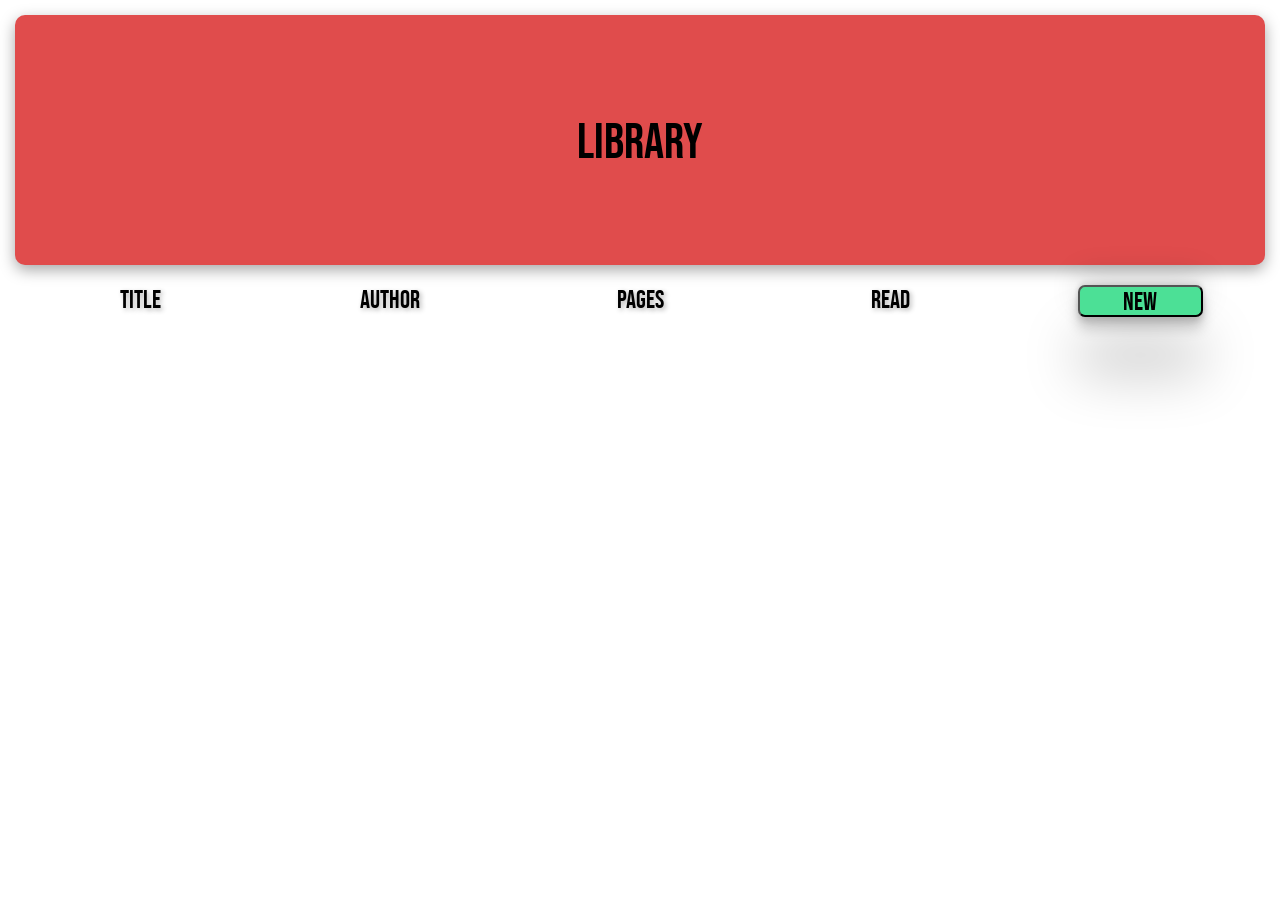
<file: index.html>
<!DOCTYPE html>
<html lang="en">
<head>
    <meta charset="UTF-8">
    <meta name="viewport" content="width=device-width, initial-scale=1.0">
    <title>Document</title>
    <link rel="stylesheet" href="styles.css">
    <script src="script.js" defer></script>
</head>
<body>
    <div class="header">
        <span>Library</span>
    </div>
    <div class="main">
        <div class="title">Title</div>
        <div class="author">Author</div>
        <div class="pages">Pages</div>
        <div class="read">Read</div>
        <button id="addBook">New</button>
    </div>
    <dialog id="dialogForm">
         <span>Create a new book</span>
        <form method="dialog">
            <label for="title">Title</label>
            <input type="text" id="title" name="title" required>
            <label for="author">Author</label>
            <input type="text" id="author" name="author" required>
            <label for="pages">Pages</label>
            <input type="number" name="author" id="pages" min="1" max="10000" step="1">
            <label class="read-container">
            <input type="checkbox" id="checkbox">Read</label>
            <div class="btns">
                <button id="btnCancel">Cancel</button>
                <button id="btnCreate">Create</button>
            </div>
        </form>
    </dialog>

</body>
</html>
</file>
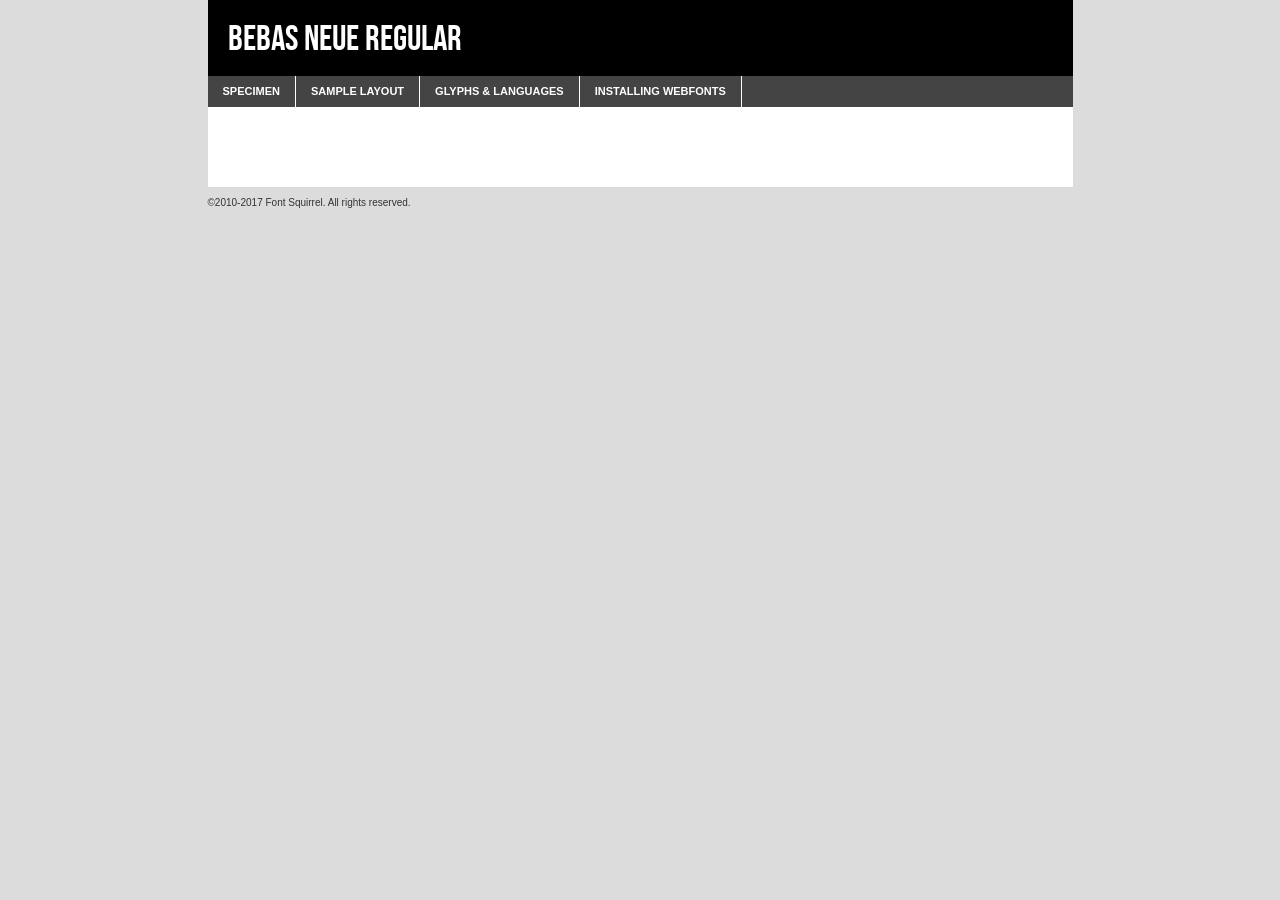
<file: fonts/bebasneue-regular-demo.html>
<!DOCTYPE html PUBLIC "-//W3C//DTD XHTML 1.0 Transitional//EN"
        "http://www.w3.org/TR/xhtml1/DTD/xhtml1-transitional.dtd">

<html xmlns="http://www.w3.org/1999/xhtml" xml:lang="en" lang="en">
<head>
    <meta http-equiv="Content-Type" content="text/html; charset=utf-8"/>
    <script src="http://ajax.googleapis.com/ajax/libs/jquery/1.7.2/jquery.min.js" type="text/javascript" charset="utf-8"></script>
    <script type="text/javascript">
		(function($) {
			$.fn.easyTabs = function(option) {
				var param = jQuery.extend({ fadeSpeed: 'fast', defaultContent: 1, activeClass: 'active' }, option);
				$(this).each(function() {
					var thisId = '#' + this.id;
					if ( param.defaultContent == '' )
					{
						param.defaultContent = 1;
					}
					if ( typeof param.defaultContent == 'number' )
					{
						var defaultTab = $(thisId + ' .tabs li:eq(' + (param.defaultContent - 1) + ') a').attr('href').substr(1);
					}
					else
					{
						var defaultTab = param.defaultContent;
					}
					$(thisId + ' .tabs li a').each(function() {
						var tabToHide = $(this).attr('href').substr(1);
						$('#' + tabToHide).addClass('easytabs-tab-content');
					});
					hideAll();
					changeContent(defaultTab);

					function hideAll() {$(thisId + ' .easytabs-tab-content').hide();}

					function changeContent(tabId)
					{
						hideAll();
						$(thisId + ' .tabs li').removeClass(param.activeClass);
						$(thisId + ' .tabs li a[href=#' + tabId + ']').closest('li').addClass(param.activeClass);
						if ( param.fadeSpeed != 'none' )
						{
							$(thisId + ' #' + tabId).fadeIn(param.fadeSpeed);
						}
						else
						{
							$(thisId + ' #' + tabId).show();
						}
					}

					$(thisId + ' .tabs li').click(function() {
						var tabId = $(this).find('a').attr('href').substr(1);
						changeContent(tabId);
						return false;
					});
				});
			}
		})(jQuery);
    </script>
    <link rel="stylesheet" href="specimen_files/specimen_stylesheet.css" type="text/css" charset="utf-8"/>
    <link rel="stylesheet" href="stylesheet.css" type="text/css" charset="utf-8"/>

    <style type="text/css">
        		body {
			font-family: 'bebas_neueregular';
        		}

            </style>

    <title>Bebas Neue Regular Specimen</title>


    <script type="text/javascript" charset="utf-8">
		$(document).ready(function() {
			$('#container').easyTabs({ defaultContent: 1 });
		});
    </script>
</head>

<body>
<div id="container">
    <div id="header">
		Bebas Neue Regular    </div>
    <ul class="tabs">
        <li><a href="#specimen">Specimen</a></li>
        <li><a href="#layout">Sample Layout</a></li>
                <li><a href="#glyphs">Glyphs &amp; Languages</a></li>
        <li><a href="#installing">Installing Webfonts</a></li>

    </ul>

    <div id="main_content">


        <div id="specimen">

            <div class="section">
                <div class="grid12 firstcol">
                    <div class="huge">AaBb</div>
                </div>
            </div>

            <div class="section">
                <div class="glyph_range">A&#x200B;B&#x200b;C&#x200b;D&#x200b;E&#x200b;F&#x200b;G&#x200b;H&#x200b;I&#x200b;J&#x200b;K&#x200b;L&#x200b;M&#x200b;N&#x200b;O&#x200b;P&#x200b;Q&#x200b;R&#x200b;S&#x200b;T&#x200b;U&#x200b;V&#x200b;W&#x200b;X&#x200b;Y&#x200b;Z&#x200b;a&#x200b;b&#x200b;c&#x200b;d&#x200b;e&#x200b;f&#x200b;g&#x200b;h&#x200b;i&#x200b;j&#x200b;k&#x200b;l&#x200b;m&#x200b;n&#x200b;o&#x200b;p&#x200b;q&#x200b;r&#x200b;s&#x200b;t&#x200b;u&#x200b;v&#x200b;w&#x200b;x&#x200b;y&#x200b;z&#x200b;1&#x200b;2&#x200b;3&#x200b;4&#x200b;5&#x200b;6&#x200b;7&#x200b;8&#x200b;9&#x200b;0&#x200b;&amp;&#x200b;.&#x200b;,&#x200b;?&#x200b;!&#x200b;&#64;&#x200b;(&#x200b;)&#x200b;#&#x200b;$&#x200b;%&#x200b;*&#x200b;+&#x200b;-&#x200b;=&#x200b;:&#x200b;;</div>
            </div>
            <div class="section">
                <div class="grid12 firstcol">
                    <table class="sample_table">
                        <tr>
                            <td>10</td>
                            <td class="size10">abcdefghijklmnopqrstuvwxyzABCDEFGHIJKLMNOPQRSTUVWXYZ0123456789abcdefghijklmnopqrstuvwxyzABCDEFGHIJKLMNOPQRSTUVWXYZ0123456789abcdefghijklmnopqrstuvwxyzABCDEFGHIJKLMNOPQRSTUVWXYZ</td>
                        </tr>
                        <tr>
                            <td>11</td>
                            <td class="size11">abcdefghijklmnopqrstuvwxyzABCDEFGHIJKLMNOPQRSTUVWXYZ0123456789abcdefghijklmnopqrstuvwxyzABCDEFGHIJKLMNOPQRSTUVWXYZ0123456789abcdefghijklmnopqrstuvwxyzABCDEFGHIJKLMNOPQRSTUVWXYZ</td>
                        </tr>
                        <tr>
                            <td>12</td>
                            <td class="size12">abcdefghijklmnopqrstuvwxyzABCDEFGHIJKLMNOPQRSTUVWXYZ0123456789abcdefghijklmnopqrstuvwxyzABCDEFGHIJKLMNOPQRSTUVWXYZ0123456789abcdefghijklmnopqrstuvwxyzABCDEFGHIJKLMNOPQRSTUVWXYZ</td>
                        </tr>
                        <tr>
                            <td>13</td>
                            <td class="size13">abcdefghijklmnopqrstuvwxyzABCDEFGHIJKLMNOPQRSTUVWXYZ0123456789abcdefghijklmnopqrstuvwxyzABCDEFGHIJKLMNOPQRSTUVWXYZ0123456789abcdefghijklmnopqrstuvwxyzABCDEFGHIJKLMNOPQRSTUVWXYZ</td>
                        </tr>
                        <tr>
                            <td>14</td>
                            <td class="size14">abcdefghijklmnopqrstuvwxyzABCDEFGHIJKLMNOPQRSTUVWXYZ0123456789abcdefghijklmnopqrstuvwxyzABCDEFGHIJKLMNOPQRSTUVWXYZ0123456789abcdefghijklmnopqrstuvwxyzABCDEFGHIJKLMNOPQRSTUVWXYZ</td>
                        </tr>
                        <tr>
                            <td>16</td>
                            <td class="size16">abcdefghijklmnopqrstuvwxyzABCDEFGHIJKLMNOPQRSTUVWXYZ0123456789abcdefghijklmnopqrstuvwxyzABCDEFGHIJKLMNOPQRSTUVWXYZ</td>
                        </tr>
                        <tr>
                            <td>18</td>
                            <td class="size18">abcdefghijklmnopqrstuvwxyzABCDEFGHIJKLMNOPQRSTUVWXYZ0123456789abcdefghijklmnopqrstuvwxyzABCDEFGHIJKLMNOPQRSTUVWXYZ</td>
                        </tr>
                        <tr>
                            <td>20</td>
                            <td class="size20">abcdefghijklmnopqrstuvwxyzABCDEFGHIJKLMNOPQRSTUVWXYZ0123456789abcdefghijklmnopqrstuvwxyzABCDEFGHIJKLMNOPQRSTUVWXYZ</td>
                        </tr>
                        <tr>
                            <td>24</td>
                            <td class="size24">abcdefghijklmnopqrstuvwxyzABCDEFGHIJKLMNOPQRSTUVWXYZ0123456789abcdefghijklmnopqrstuvwxyzABCDEFGHIJKLMNOPQRSTUVWXYZ</td>
                        </tr>
                        <tr>
                            <td>30</td>
                            <td class="size30">abcdefghijklmnopqrstuvwxyzABCDEFGHIJKLMNOPQRSTUVWXYZ0123456789abcdefghijklmnopqrstuvwxyzABCDEFGHIJKLMNOPQRSTUVWXYZ</td>
                        </tr>
                        <tr>
                            <td>36</td>
                            <td class="size36">abcdefghijklmnopqrstuvwxyzABCDEFGHIJKLMNOPQRSTUVWXYZ0123456789abcdefghijklmnopqrstuvwxyzABCDEFGHIJKLMNOPQRSTUVWXYZ</td>
                        </tr>
                        <tr>
                            <td>48</td>
                            <td class="size48">abcdefghijklmnopqrstuvwxyzABCDEFGHIJKLMNOPQRSTUVWXYZ0123456789abcdefghijklmnopqrstuvwxyzABCDEFGHIJKLMNOPQRSTUVWXYZ</td>
                        </tr>
                        <tr>
                            <td>60</td>
                            <td class="size60">abcdefghijklmnopqrstuvwxyzABCDEFGHIJKLMNOPQRSTUVWXYZ0123456789abcdefghijklmnopqrstuvwxyzABCDEFGHIJKLMNOPQRSTUVWXYZ</td>
                        </tr>
                        <tr>
                            <td>72</td>
                            <td class="size72">abcdefghijklmnopqrstuvwxyzABCDEFGHIJKLMNOPQRSTUVWXYZ0123456789abcdefghijklmnopqrstuvwxyzABCDEFGHIJKLMNOPQRSTUVWXYZ</td>
                        </tr>
                        <tr>
                            <td>90</td>
                            <td class="size90">abcdefghijklmnopqrstuvwxyzABCDEFGHIJKLMNOPQRSTUVWXYZ0123456789abcdefghijklmnopqrstuvwxyzABCDEFGHIJKLMNOPQRSTUVWXYZ</td>
                        </tr>
                    </table>

                </div>

            </div>


            <div class="section" id="bodycomparison">


                <div id="xheight">
                    <div class="fontbody">&#x25FC;&#x25FC;&#x25FC;&#x25FC;&#x25FC;&#x25FC;&#x25FC;&#x25FC;&#x25FC;&#x25FC;&#x25FC;&#x25FC;&#x25FC;&#x25FC;&#x25FC;&#x25FC;&#x25FC;&#x25FC;&#x25FC;&#x25FC;&#x25FC;&#x25FC;&#x25FC;&#x25FC;&#x25FC;&#x25FC;&#x25FC;&#x25FC;&#x25FC;&#x25FC;&#x25FC;&#x25FC;&#x25FC;&#x25FC;&#x25FC;&#x25FC;&#x25FC;&#x25FC;&#x25FC;&#x25FC;&#x25FC;&#x25FC;&#x25FC;&#x25FC;&#x25FC;&#x25FC;&#x25FC;&#x25FC;&#x25FC;&#x25FC;&#x25FC;&#x25FC;&#x25FC;&#x25FC;&#x25FC;&#x25FC;&#x25FC;&#x25FC;&#x25FC;&#x25FC;&#x25FC;&#x25FC;&#x25FC;&#x25FC;&#x25FC;&#x25FC;&#x25FC;&#x25FC;&#x25FC;&#x25FC;&#x25FC;&#x25FC;&#x25FC;&#x25FC;&#x25FC;&#x25FC;&#x25FC;&#x25FC;&#x25FC;&#x25FC;&#x25FC;&#x25FC;&#x25FC;&#x25FC;&#x25FC;&#x25FC;&#x25FC;&#x25FC;&#x25FC;&#x25FC;&#x25FC;&#x25FC;&#x25FC;&#x25FC;&#x25FC;&#x25FC;&#x25FC;&#x25FC;&#x25FC;body</div>
                    <div class="arialbody">body</div>
                    <div class="verdanabody">body</div>
                    <div class="georgiabody">body</div>
                </div>
                <div class="fontbody" style="z-index:1">
                    body<span>Bebas Neue Regular</span>
                </div>
                <div class="arialbody" style="z-index:1">
                    body<span>Arial</span>
                </div>
                <div class="verdanabody" style="z-index:1">
                    body<span>Verdana</span>
                </div>
                <div class="georgiabody" style="z-index:1">
                    body<span>Georgia</span>
                </div>


            </div>


            <div class="section psample psample_row1" id="">

                <div class="grid2 firstcol">
                    <p class="size10"><span>10.</span>Aenean lacinia bibendum nulla sed consectetur. Fusce dapibus, tellus ac cursus commodo, tortor mauris condimentum nibh, ut fermentum massa justo sit amet risus. Nullam id dolor id nibh ultricies vehicula ut id elit. Cum sociis natoque penatibus et magnis dis parturient montes, nascetur ridiculus mus. Nulla vitae elit libero, a pharetra augue.</p>

                </div>
                <div class="grid3">
                    <p class="size11"><span>11.</span>Aenean lacinia bibendum nulla sed consectetur. Fusce dapibus, tellus ac cursus commodo, tortor mauris condimentum nibh, ut fermentum massa justo sit amet risus. Nullam id dolor id nibh ultricies vehicula ut id elit. Cum sociis natoque penatibus et magnis dis parturient montes, nascetur ridiculus mus. Nulla vitae elit libero, a pharetra augue.</p>

                </div>
                <div class="grid3">
                    <p class="size12"><span>12.</span>Aenean lacinia bibendum nulla sed consectetur. Fusce dapibus, tellus ac cursus commodo, tortor mauris condimentum nibh, ut fermentum massa justo sit amet risus. Nullam id dolor id nibh ultricies vehicula ut id elit. Cum sociis natoque penatibus et magnis dis parturient montes, nascetur ridiculus mus. Nulla vitae elit libero, a pharetra augue.</p>

                </div>
                <div class="grid4">
                    <p class="size13"><span>13.</span>Aenean lacinia bibendum nulla sed consectetur. Fusce dapibus, tellus ac cursus commodo, tortor mauris condimentum nibh, ut fermentum massa justo sit amet risus. Nullam id dolor id nibh ultricies vehicula ut id elit. Cum sociis natoque penatibus et magnis dis parturient montes, nascetur ridiculus mus. Nulla vitae elit libero, a pharetra augue.</p>

                </div>
                <div class="white_blend"></div>

            </div>
            <div class="section psample psample_row2" id="">
                <div class="grid3 firstcol">
                    <p class="size14"><span>14.</span>Aenean lacinia bibendum nulla sed consectetur. Fusce dapibus, tellus ac cursus commodo, tortor mauris condimentum nibh, ut fermentum massa justo sit amet risus. Nullam id dolor id nibh ultricies vehicula ut id elit. Cum sociis natoque penatibus et magnis dis parturient montes, nascetur ridiculus mus. Nulla vitae elit libero, a pharetra augue.</p>

                </div>
                <div class="grid4">
                    <p class="size16"><span>16.</span>Aenean lacinia bibendum nulla sed consectetur. Fusce dapibus, tellus ac cursus commodo, tortor mauris condimentum nibh, ut fermentum massa justo sit amet risus. Nullam id dolor id nibh ultricies vehicula ut id elit. Cum sociis natoque penatibus et magnis dis parturient montes, nascetur ridiculus mus. Nulla vitae elit libero, a pharetra augue.</p>

                </div>
                <div class="grid5">
                    <p class="size18"><span>18.</span>Aenean lacinia bibendum nulla sed consectetur. Fusce dapibus, tellus ac cursus commodo, tortor mauris condimentum nibh, ut fermentum massa justo sit amet risus. Nullam id dolor id nibh ultricies vehicula ut id elit. Cum sociis natoque penatibus et magnis dis parturient montes, nascetur ridiculus mus. Nulla vitae elit libero, a pharetra augue.</p>

                </div>

                <div class="white_blend"></div>

            </div>

            <div class="section psample psample_row3" id="">
                <div class="grid5 firstcol">
                    <p class="size20"><span>20.</span>Aenean lacinia bibendum nulla sed consectetur. Fusce dapibus, tellus ac cursus commodo, tortor mauris condimentum nibh, ut fermentum massa justo sit amet risus. Nullam id dolor id nibh ultricies vehicula ut id elit. Cum sociis natoque penatibus et magnis dis parturient montes, nascetur ridiculus mus. Nulla vitae elit libero, a pharetra augue.</p>
                </div>
                <div class="grid7">
                    <p class="size24"><span>24.</span>Aenean lacinia bibendum nulla sed consectetur. Fusce dapibus, tellus ac cursus commodo, tortor mauris condimentum nibh, ut fermentum massa justo sit amet risus. Nullam id dolor id nibh ultricies vehicula ut id elit. Cum sociis natoque penatibus et magnis dis parturient montes, nascetur ridiculus mus. Nulla vitae elit libero, a pharetra augue.</p>
                </div>

                <div class="white_blend"></div>

            </div>

            <div class="section psample psample_row4" id="">
                <div class="grid12 firstcol">
                    <p class="size30"><span>30.</span>Aenean lacinia bibendum nulla sed consectetur. Fusce dapibus, tellus ac cursus commodo, tortor mauris condimentum nibh, ut fermentum massa justo sit amet risus. Nullam id dolor id nibh ultricies vehicula ut id elit. Cum sociis natoque penatibus et magnis dis parturient montes, nascetur ridiculus mus. Nulla vitae elit libero, a pharetra augue.</p>
                </div>
                <div class="white_blend"></div>

            </div>


            <div class="section psample psample_row1 fullreverse">
                <div class="grid2 firstcol">
                    <p class="size10"><span>10.</span>Aenean lacinia bibendum nulla sed consectetur. Fusce dapibus, tellus ac cursus commodo, tortor mauris condimentum nibh, ut fermentum massa justo sit amet risus. Nullam id dolor id nibh ultricies vehicula ut id elit. Cum sociis natoque penatibus et magnis dis parturient montes, nascetur ridiculus mus. Nulla vitae elit libero, a pharetra augue.</p>

                </div>
                <div class="grid3">
                    <p class="size11"><span>11.</span>Aenean lacinia bibendum nulla sed consectetur. Fusce dapibus, tellus ac cursus commodo, tortor mauris condimentum nibh, ut fermentum massa justo sit amet risus. Nullam id dolor id nibh ultricies vehicula ut id elit. Cum sociis natoque penatibus et magnis dis parturient montes, nascetur ridiculus mus. Nulla vitae elit libero, a pharetra augue.</p>

                </div>
                <div class="grid3">
                    <p class="size12"><span>12.</span>Aenean lacinia bibendum nulla sed consectetur. Fusce dapibus, tellus ac cursus commodo, tortor mauris condimentum nibh, ut fermentum massa justo sit amet risus. Nullam id dolor id nibh ultricies vehicula ut id elit. Cum sociis natoque penatibus et magnis dis parturient montes, nascetur ridiculus mus. Nulla vitae elit libero, a pharetra augue.</p>

                </div>
                <div class="grid4">
                    <p class="size13"><span>13.</span>Aenean lacinia bibendum nulla sed consectetur. Fusce dapibus, tellus ac cursus commodo, tortor mauris condimentum nibh, ut fermentum massa justo sit amet risus. Nullam id dolor id nibh ultricies vehicula ut id elit. Cum sociis natoque penatibus et magnis dis parturient montes, nascetur ridiculus mus. Nulla vitae elit libero, a pharetra augue.</p>

                </div>
                <div class="black_blend"></div>

            </div>

            <div class="section psample psample_row2 fullreverse">
                <div class="grid3 firstcol">
                    <p class="size14"><span>14.</span>Aenean lacinia bibendum nulla sed consectetur. Fusce dapibus, tellus ac cursus commodo, tortor mauris condimentum nibh, ut fermentum massa justo sit amet risus. Nullam id dolor id nibh ultricies vehicula ut id elit. Cum sociis natoque penatibus et magnis dis parturient montes, nascetur ridiculus mus. Nulla vitae elit libero, a pharetra augue.</p>

                </div>
                <div class="grid4">
                    <p class="size16"><span>16.</span>Aenean lacinia bibendum nulla sed consectetur. Fusce dapibus, tellus ac cursus commodo, tortor mauris condimentum nibh, ut fermentum massa justo sit amet risus. Nullam id dolor id nibh ultricies vehicula ut id elit. Cum sociis natoque penatibus et magnis dis parturient montes, nascetur ridiculus mus. Nulla vitae elit libero, a pharetra augue.</p>

                </div>
                <div class="grid5">
                    <p class="size18"><span>18.</span>Aenean lacinia bibendum nulla sed consectetur. Fusce dapibus, tellus ac cursus commodo, tortor mauris condimentum nibh, ut fermentum massa justo sit amet risus. Nullam id dolor id nibh ultricies vehicula ut id elit. Cum sociis natoque penatibus et magnis dis parturient montes, nascetur ridiculus mus. Nulla vitae elit libero, a pharetra augue.</p>

                </div>
                <div class="black_blend"></div>

            </div>

            <div class="section psample fullreverse psample_row3" id="">
                <div class="grid5 firstcol">
                    <p class="size20"><span>20.</span>Aenean lacinia bibendum nulla sed consectetur. Fusce dapibus, tellus ac cursus commodo, tortor mauris condimentum nibh, ut fermentum massa justo sit amet risus. Nullam id dolor id nibh ultricies vehicula ut id elit. Cum sociis natoque penatibus et magnis dis parturient montes, nascetur ridiculus mus. Nulla vitae elit libero, a pharetra augue.</p>
                </div>
                <div class="grid7">
                    <p class="size24"><span>24.</span>Aenean lacinia bibendum nulla sed consectetur. Fusce dapibus, tellus ac cursus commodo, tortor mauris condimentum nibh, ut fermentum massa justo sit amet risus. Nullam id dolor id nibh ultricies vehicula ut id elit. Cum sociis natoque penatibus et magnis dis parturient montes, nascetur ridiculus mus. Nulla vitae elit libero, a pharetra augue.</p>
                </div>

                <div class="black_blend"></div>

            </div>

            <div class="section psample fullreverse psample_row4" id="" style="border-bottom: 20px #000 solid;">
                <div class="grid12 firstcol">
                    <p class="size30"><span>30.</span>Aenean lacinia bibendum nulla sed consectetur. Fusce dapibus, tellus ac cursus commodo, tortor mauris condimentum nibh, ut fermentum massa justo sit amet risus. Nullam id dolor id nibh ultricies vehicula ut id elit. Cum sociis natoque penatibus et magnis dis parturient montes, nascetur ridiculus mus. Nulla vitae elit libero, a pharetra augue.</p>
                </div>
                <div class="black_blend"></div>

            </div>


        </div>

        <div id="layout">

            <div class="section">

                <div class="grid12 firstcol">
                    <h1>Lorem Ipsum Dolor</h1>
                    <h2>Etiam porta sem malesuada magna mollis euismod</h2>

                    <p class="byline">By <a href="#link">Aenean Lacinia</a></p>
                </div>
            </div>
            <div class="section">
                <div class="grid8 firstcol">
                    <p class="large">Donec sed odio dui. Morbi leo risus, porta ac consectetur ac, vestibulum at eros. Fusce dapibus, tellus ac cursus commodo, tortor mauris condimentum nibh, ut fermentum massa justo sit amet risus. </p>


                    <h3>Pellentesque ornare sem</h3>

                    <p>Maecenas sed diam eget risus varius blandit sit amet non magna. Maecenas faucibus mollis interdum. Donec ullamcorper nulla non metus auctor fringilla. Nullam id dolor id nibh ultricies vehicula ut id elit. Nullam id dolor id nibh ultricies vehicula ut id elit. </p>

                    <p>Aenean eu leo quam. Pellentesque ornare sem lacinia quam venenatis vestibulum. Lorem ipsum dolor sit amet, consectetur adipiscing elit. Cum sociis natoque penatibus et magnis dis parturient montes, nascetur ridiculus mus. </p>

                    <p>Nulla vitae elit libero, a pharetra augue. Praesent commodo cursus magna, vel scelerisque nisl consectetur et. Aenean lacinia bibendum nulla sed consectetur. </p>

                    <p>Nullam quis risus eget urna mollis ornare vel eu leo. Nullam quis risus eget urna mollis ornare vel eu leo. Maecenas sed diam eget risus varius blandit sit amet non magna. Donec ullamcorper nulla non metus auctor fringilla. </p>

                    <h3>Cras mattis consectetur</h3>

                    <p>Aenean eu leo quam. Pellentesque ornare sem lacinia quam venenatis vestibulum. Aenean lacinia bibendum nulla sed consectetur. Integer posuere erat a ante venenatis dapibus posuere velit aliquet. Cras mattis consectetur purus sit amet fermentum. </p>

                    <p>Nullam id dolor id nibh ultricies vehicula ut id elit. Nullam quis risus eget urna mollis ornare vel eu leo. Cras mattis consectetur purus sit amet fermentum.</p>
                </div>

                <div class="grid4 sidebar">

                    <div class="box reverse">
                        <p class="last">Nullam quis risus eget urna mollis ornare vel eu leo. Donec ullamcorper nulla non metus auctor fringilla. Cras mattis consectetur purus sit amet fermentum. Sed posuere consectetur est at lobortis. Lorem ipsum dolor sit amet, consectetur adipiscing elit. </p>
                    </div>

                    <p class="caption">Maecenas sed diam eget risus varius.</p>

                    <p>Vestibulum id ligula porta felis euismod semper. Integer posuere erat a ante venenatis dapibus posuere velit aliquet. Vestibulum id ligula porta felis euismod semper. Sed posuere consectetur est at lobortis. Maecenas sed diam eget risus varius blandit sit amet non magna. Fusce dapibus, tellus ac cursus commodo, tortor mauris condimentum nibh, ut fermentum massa justo sit amet risus. </p>


                    <p>Duis mollis, est non commodo luctus, nisi erat porttitor ligula, eget lacinia odio sem nec elit. Aenean lacinia bibendum nulla sed consectetur. Vivamus sagittis lacus vel augue laoreet rutrum faucibus dolor auctor. Aenean lacinia bibendum nulla sed consectetur. Nullam quis risus eget urna mollis ornare vel eu leo. </p>

                    <p>Praesent commodo cursus magna, vel scelerisque nisl consectetur et. Donec ullamcorper nulla non metus auctor fringilla. Maecenas faucibus mollis interdum. Fusce dapibus, tellus ac cursus commodo, tortor mauris condimentum nibh, ut fermentum massa justo sit amet risus. </p>

                </div>
            </div>

        </div>


		

        <div id="glyphs">
            <div class="section">
                <div class="grid12 firstcol">

                    <h1>Language Support</h1>
                    <p>The subset of Bebas Neue Regular in this kit supports the following languages:<br/>

						Albanian, Basque, Breton, Chamorro, Danish, Dutch, English, Faroese, Finnish, French, Frisian, Galician, German, Icelandic, Italian, Malagasy, Norwegian, Portuguese, Spanish, Alsatian, Aragonese, Arapaho, Arrernte, Asturian, Aymara, Bislama, Cebuano, Corsican, Fijian, French_creole, Genoese, Gilbertese, Greenlandic, Haitian_creole, Hiligaynon, Hmong, Hopi, Ibanag, Iloko_ilokano, Indonesian, Interglossa_glosa, Interlingua, Irish_gaelic, Jerriais, Lojban, Lombard, Luxembourgeois, Manx, Mohawk, Norfolk_pitcairnese, Occitan, Oromo, Pangasinan, Papiamento, Piedmontese, Potawatomi, Rhaeto-romance, Romansh, Rotokas, Sami_lule, Samoan, Sardinian, Scots_gaelic, Seychelles_creole, Shona, Sicilian, Somali, Southern_ndebele, Swahili, Swati_swazi, Tagalog_filipino_pilipino, Tetum, Tok_pisin, Uyghur_latinized, Volapuk, Walloon, Warlpiri, Xhosa, Yapese, Zulu, Latinbasic, Ubasic, Demo                    </p>
                    <h1>Glyph Chart</h1>
                    <p>The subset of Bebas Neue Regular in this kit includes all the glyphs listed below. Unicode entities are included above each glyph to help you insert individual characters into your layout.</p>
                    <div id="glyph_chart">

						                            							                                <div><p>&amp;#13;</p>&#13;</div>
																				                                <div><p>&amp;#32;</p>&#32;</div>
																				                                <div><p>&amp;#33;</p>&#33;</div>
																				                                <div><p>&amp;#34;</p>&#34;</div>
																				                                <div><p>&amp;#35;</p>&#35;</div>
																				                                <div><p>&amp;#36;</p>&#36;</div>
																				                                <div><p>&amp;#37;</p>&#37;</div>
																				                                <div><p>&amp;#38;</p>&#38;</div>
																				                                <div><p>&amp;#39;</p>&#39;</div>
																				                                <div><p>&amp;#40;</p>&#40;</div>
																				                                <div><p>&amp;#41;</p>&#41;</div>
																				                                <div><p>&amp;#42;</p>&#42;</div>
																				                                <div><p>&amp;#43;</p>&#43;</div>
																				                                <div><p>&amp;#44;</p>&#44;</div>
																				                                <div><p>&amp;#45;</p>&#45;</div>
																				                                <div><p>&amp;#46;</p>&#46;</div>
																				                                <div><p>&amp;#47;</p>&#47;</div>
																				                                <div><p>&amp;#48;</p>&#48;</div>
																				                                <div><p>&amp;#49;</p>&#49;</div>
																				                                <div><p>&amp;#50;</p>&#50;</div>
																				                                <div><p>&amp;#51;</p>&#51;</div>
																				                                <div><p>&amp;#52;</p>&#52;</div>
																				                                <div><p>&amp;#53;</p>&#53;</div>
																				                                <div><p>&amp;#54;</p>&#54;</div>
																				                                <div><p>&amp;#55;</p>&#55;</div>
																				                                <div><p>&amp;#56;</p>&#56;</div>
																				                                <div><p>&amp;#57;</p>&#57;</div>
																				                                <div><p>&amp;#58;</p>&#58;</div>
																				                                <div><p>&amp;#59;</p>&#59;</div>
																				                                <div><p>&amp;#60;</p>&#60;</div>
																				                                <div><p>&amp;#61;</p>&#61;</div>
																				                                <div><p>&amp;#62;</p>&#62;</div>
																				                                <div><p>&amp;#63;</p>&#63;</div>
																				                                <div><p>&amp;#64;</p>&#64;</div>
																				                                <div><p>&amp;#65;</p>&#65;</div>
																				                                <div><p>&amp;#66;</p>&#66;</div>
																				                                <div><p>&amp;#67;</p>&#67;</div>
																				                                <div><p>&amp;#68;</p>&#68;</div>
																				                                <div><p>&amp;#69;</p>&#69;</div>
																				                                <div><p>&amp;#70;</p>&#70;</div>
																				                                <div><p>&amp;#71;</p>&#71;</div>
																				                                <div><p>&amp;#72;</p>&#72;</div>
																				                                <div><p>&amp;#73;</p>&#73;</div>
																				                                <div><p>&amp;#74;</p>&#74;</div>
																				                                <div><p>&amp;#75;</p>&#75;</div>
																				                                <div><p>&amp;#76;</p>&#76;</div>
																				                                <div><p>&amp;#77;</p>&#77;</div>
																				                                <div><p>&amp;#78;</p>&#78;</div>
																				                                <div><p>&amp;#79;</p>&#79;</div>
																				                                <div><p>&amp;#80;</p>&#80;</div>
																				                                <div><p>&amp;#81;</p>&#81;</div>
																				                                <div><p>&amp;#82;</p>&#82;</div>
																				                                <div><p>&amp;#83;</p>&#83;</div>
																				                                <div><p>&amp;#84;</p>&#84;</div>
																				                                <div><p>&amp;#85;</p>&#85;</div>
																				                                <div><p>&amp;#86;</p>&#86;</div>
																				                                <div><p>&amp;#87;</p>&#87;</div>
																				                                <div><p>&amp;#88;</p>&#88;</div>
																				                                <div><p>&amp;#89;</p>&#89;</div>
																				                                <div><p>&amp;#90;</p>&#90;</div>
																				                                <div><p>&amp;#91;</p>&#91;</div>
																				                                <div><p>&amp;#92;</p>&#92;</div>
																				                                <div><p>&amp;#93;</p>&#93;</div>
																				                                <div><p>&amp;#94;</p>&#94;</div>
																				                                <div><p>&amp;#95;</p>&#95;</div>
																				                                <div><p>&amp;#96;</p>&#96;</div>
																				                                <div><p>&amp;#97;</p>&#97;</div>
																				                                <div><p>&amp;#98;</p>&#98;</div>
																				                                <div><p>&amp;#99;</p>&#99;</div>
																				                                <div><p>&amp;#100;</p>&#100;</div>
																				                                <div><p>&amp;#101;</p>&#101;</div>
																				                                <div><p>&amp;#102;</p>&#102;</div>
																				                                <div><p>&amp;#103;</p>&#103;</div>
																				                                <div><p>&amp;#104;</p>&#104;</div>
																				                                <div><p>&amp;#105;</p>&#105;</div>
																				                                <div><p>&amp;#106;</p>&#106;</div>
																				                                <div><p>&amp;#107;</p>&#107;</div>
																				                                <div><p>&amp;#108;</p>&#108;</div>
																				                                <div><p>&amp;#109;</p>&#109;</div>
																				                                <div><p>&amp;#110;</p>&#110;</div>
																				                                <div><p>&amp;#111;</p>&#111;</div>
																				                                <div><p>&amp;#112;</p>&#112;</div>
																				                                <div><p>&amp;#113;</p>&#113;</div>
																				                                <div><p>&amp;#114;</p>&#114;</div>
																				                                <div><p>&amp;#115;</p>&#115;</div>
																				                                <div><p>&amp;#116;</p>&#116;</div>
																				                                <div><p>&amp;#117;</p>&#117;</div>
																				                                <div><p>&amp;#118;</p>&#118;</div>
																				                                <div><p>&amp;#119;</p>&#119;</div>
																				                                <div><p>&amp;#120;</p>&#120;</div>
																				                                <div><p>&amp;#121;</p>&#121;</div>
																				                                <div><p>&amp;#122;</p>&#122;</div>
																				                                <div><p>&amp;#123;</p>&#123;</div>
																				                                <div><p>&amp;#124;</p>&#124;</div>
																				                                <div><p>&amp;#125;</p>&#125;</div>
																				                                <div><p>&amp;#126;</p>&#126;</div>
																				                                <div><p>&amp;#160;</p>&#160;</div>
																				                                <div><p>&amp;#161;</p>&#161;</div>
																				                                <div><p>&amp;#162;</p>&#162;</div>
																				                                <div><p>&amp;#163;</p>&#163;</div>
																				                                <div><p>&amp;#164;</p>&#164;</div>
																				                                <div><p>&amp;#165;</p>&#165;</div>
																				                                <div><p>&amp;#166;</p>&#166;</div>
																				                                <div><p>&amp;#167;</p>&#167;</div>
																				                                <div><p>&amp;#168;</p>&#168;</div>
																				                                <div><p>&amp;#169;</p>&#169;</div>
																				                                <div><p>&amp;#170;</p>&#170;</div>
																				                                <div><p>&amp;#171;</p>&#171;</div>
																				                                <div><p>&amp;#172;</p>&#172;</div>
																				                                <div><p>&amp;#173;</p>&#173;</div>
																				                                <div><p>&amp;#174;</p>&#174;</div>
																				                                <div><p>&amp;#175;</p>&#175;</div>
																				                                <div><p>&amp;#176;</p>&#176;</div>
																				                                <div><p>&amp;#177;</p>&#177;</div>
																				                                <div><p>&amp;#178;</p>&#178;</div>
																				                                <div><p>&amp;#179;</p>&#179;</div>
																				                                <div><p>&amp;#180;</p>&#180;</div>
																				                                <div><p>&amp;#181;</p>&#181;</div>
																				                                <div><p>&amp;#182;</p>&#182;</div>
																				                                <div><p>&amp;#183;</p>&#183;</div>
																				                                <div><p>&amp;#184;</p>&#184;</div>
																				                                <div><p>&amp;#185;</p>&#185;</div>
																				                                <div><p>&amp;#186;</p>&#186;</div>
																				                                <div><p>&amp;#187;</p>&#187;</div>
																				                                <div><p>&amp;#188;</p>&#188;</div>
																				                                <div><p>&amp;#189;</p>&#189;</div>
																				                                <div><p>&amp;#190;</p>&#190;</div>
																				                                <div><p>&amp;#191;</p>&#191;</div>
																				                                <div><p>&amp;#192;</p>&#192;</div>
																				                                <div><p>&amp;#193;</p>&#193;</div>
																				                                <div><p>&amp;#194;</p>&#194;</div>
																				                                <div><p>&amp;#195;</p>&#195;</div>
																				                                <div><p>&amp;#196;</p>&#196;</div>
																				                                <div><p>&amp;#197;</p>&#197;</div>
																				                                <div><p>&amp;#198;</p>&#198;</div>
																				                                <div><p>&amp;#199;</p>&#199;</div>
																				                                <div><p>&amp;#200;</p>&#200;</div>
																				                                <div><p>&amp;#201;</p>&#201;</div>
																				                                <div><p>&amp;#202;</p>&#202;</div>
																				                                <div><p>&amp;#203;</p>&#203;</div>
																				                                <div><p>&amp;#204;</p>&#204;</div>
																				                                <div><p>&amp;#205;</p>&#205;</div>
																				                                <div><p>&amp;#206;</p>&#206;</div>
																				                                <div><p>&amp;#207;</p>&#207;</div>
																				                                <div><p>&amp;#208;</p>&#208;</div>
																				                                <div><p>&amp;#209;</p>&#209;</div>
																				                                <div><p>&amp;#210;</p>&#210;</div>
																				                                <div><p>&amp;#211;</p>&#211;</div>
																				                                <div><p>&amp;#212;</p>&#212;</div>
																				                                <div><p>&amp;#213;</p>&#213;</div>
																				                                <div><p>&amp;#214;</p>&#214;</div>
																				                                <div><p>&amp;#215;</p>&#215;</div>
																				                                <div><p>&amp;#216;</p>&#216;</div>
																				                                <div><p>&amp;#217;</p>&#217;</div>
																				                                <div><p>&amp;#218;</p>&#218;</div>
																				                                <div><p>&amp;#219;</p>&#219;</div>
																				                                <div><p>&amp;#220;</p>&#220;</div>
																				                                <div><p>&amp;#221;</p>&#221;</div>
																				                                <div><p>&amp;#222;</p>&#222;</div>
																				                                <div><p>&amp;#223;</p>&#223;</div>
																				                                <div><p>&amp;#224;</p>&#224;</div>
																				                                <div><p>&amp;#225;</p>&#225;</div>
																				                                <div><p>&amp;#226;</p>&#226;</div>
																				                                <div><p>&amp;#227;</p>&#227;</div>
																				                                <div><p>&amp;#228;</p>&#228;</div>
																				                                <div><p>&amp;#229;</p>&#229;</div>
																				                                <div><p>&amp;#230;</p>&#230;</div>
																				                                <div><p>&amp;#231;</p>&#231;</div>
																				                                <div><p>&amp;#232;</p>&#232;</div>
																				                                <div><p>&amp;#233;</p>&#233;</div>
																				                                <div><p>&amp;#234;</p>&#234;</div>
																				                                <div><p>&amp;#235;</p>&#235;</div>
																				                                <div><p>&amp;#236;</p>&#236;</div>
																				                                <div><p>&amp;#237;</p>&#237;</div>
																				                                <div><p>&amp;#238;</p>&#238;</div>
																				                                <div><p>&amp;#239;</p>&#239;</div>
																				                                <div><p>&amp;#240;</p>&#240;</div>
																				                                <div><p>&amp;#241;</p>&#241;</div>
																				                                <div><p>&amp;#242;</p>&#242;</div>
																				                                <div><p>&amp;#243;</p>&#243;</div>
																				                                <div><p>&amp;#244;</p>&#244;</div>
																				                                <div><p>&amp;#245;</p>&#245;</div>
																				                                <div><p>&amp;#246;</p>&#246;</div>
																				                                <div><p>&amp;#247;</p>&#247;</div>
																				                                <div><p>&amp;#248;</p>&#248;</div>
																				                                <div><p>&amp;#249;</p>&#249;</div>
																				                                <div><p>&amp;#250;</p>&#250;</div>
																				                                <div><p>&amp;#251;</p>&#251;</div>
																				                                <div><p>&amp;#252;</p>&#252;</div>
																				                                <div><p>&amp;#253;</p>&#253;</div>
																				                                <div><p>&amp;#254;</p>&#254;</div>
																				                                <div><p>&amp;#255;</p>&#255;</div>
																				                                <div><p>&amp;#338;</p>&#338;</div>
																				                                <div><p>&amp;#339;</p>&#339;</div>
																				                                <div><p>&amp;#376;</p>&#376;</div>
																				                                <div><p>&amp;#710;</p>&#710;</div>
																				                                <div><p>&amp;#732;</p>&#732;</div>
																				                                <div><p>&amp;#8192;</p>&#8192;</div>
																				                                <div><p>&amp;#8193;</p>&#8193;</div>
																				                                <div><p>&amp;#8194;</p>&#8194;</div>
																				                                <div><p>&amp;#8195;</p>&#8195;</div>
																				                                <div><p>&amp;#8196;</p>&#8196;</div>
																				                                <div><p>&amp;#8197;</p>&#8197;</div>
																				                                <div><p>&amp;#8198;</p>&#8198;</div>
																				                                <div><p>&amp;#8199;</p>&#8199;</div>
																				                                <div><p>&amp;#8200;</p>&#8200;</div>
																				                                <div><p>&amp;#8201;</p>&#8201;</div>
																				                                <div><p>&amp;#8202;</p>&#8202;</div>
																				                                <div><p>&amp;#8208;</p>&#8208;</div>
																				                                <div><p>&amp;#8209;</p>&#8209;</div>
																				                                <div><p>&amp;#8210;</p>&#8210;</div>
																				                                <div><p>&amp;#8211;</p>&#8211;</div>
																				                                <div><p>&amp;#8212;</p>&#8212;</div>
																				                                <div><p>&amp;#8216;</p>&#8216;</div>
																				                                <div><p>&amp;#8217;</p>&#8217;</div>
																				                                <div><p>&amp;#8218;</p>&#8218;</div>
																				                                <div><p>&amp;#8220;</p>&#8220;</div>
																				                                <div><p>&amp;#8221;</p>&#8221;</div>
																				                                <div><p>&amp;#8222;</p>&#8222;</div>
																				                                <div><p>&amp;#8226;</p>&#8226;</div>
																				                                <div><p>&amp;#8230;</p>&#8230;</div>
																				                                <div><p>&amp;#8239;</p>&#8239;</div>
																				                                <div><p>&amp;#8249;</p>&#8249;</div>
																				                                <div><p>&amp;#8250;</p>&#8250;</div>
																				                                <div><p>&amp;#8287;</p>&#8287;</div>
																				                                <div><p>&amp;#8364;</p>&#8364;</div>
																				                                <div><p>&amp;#8482;</p>&#8482;</div>
																				                                <div><p>&amp;#9724;</p>&#9724;</div>
																																													                    </div>
                </div>


            </div>
        </div>


        <div id="specs">

        </div>

        <div id="installing">
            <div class="section">
                <div class="grid7 firstcol">
                    <h1>Installing Webfonts</h1>

                    <p>Webfonts are supported by all major browser platforms but not all in the same way. There are currently four different font formats that must be included in order to target all browsers. This includes TTF, WOFF, EOT and SVG.</p>

                    <h2>1. Upload your webfonts</h2>
                    <p>You must upload your webfont kit to your website. They should be in or near the same directory as your CSS files.</p>

                    <h2>2. Include the webfont stylesheet</h2>
                    <p>A special CSS @font-face declaration helps the various browsers select the appropriate font it needs without causing you a bunch of headaches. Learn more about this syntax by reading the <a href="https://www.fontspring.com/blog/further-hardening-of-the-bulletproof-syntax">Fontspring blog post</a> about it. The code for it is as follows:</p>


                    <code>
                        @font-face{
                        font-family: 'MyWebFont';
                        src: url('WebFont.eot');
                        src: url('WebFont.eot?#iefix') format('embedded-opentype'),
                        url('WebFont.woff') format('woff'),
                        url('WebFont.ttf') format('truetype'),
                        url('WebFont.svg#webfont') format('svg');
                        }
                    </code>

                    <p>We've already gone ahead and generated the code for you. All you have to do is link to the stylesheet in your HTML, like this:</p>
                    <code>&lt;link rel=&quot;stylesheet&quot; href=&quot;stylesheet.css&quot; type=&quot;text/css&quot; charset=&quot;utf-8&quot; /&gt;</code>

                    <h2>3. Modify your own stylesheet</h2>
                    <p>To take advantage of your new fonts, you must tell your stylesheet to use them. Look at the original @font-face declaration above and find the property called "font-family." The name linked there will be what you use to reference the font. Prepend that webfont name to the font stack in the "font-family" property, inside the selector you want to change. For example:</p>
                    <code>p { font-family: 'WebFont', Arial, sans-serif; }</code>

                    <h2>4. Test</h2>
                    <p>Getting webfonts to work cross-browser <em>can</em> be tricky. Use the information in the sidebar to help you if you find that fonts aren't loading in a particular browser.</p>
                </div>

                <div class="grid5 sidebar">
                    <div class="box">
                        <h2>Troubleshooting<br/>Font-Face Problems</h2>
                        <p>Having trouble getting your webfonts to load in your new website? Here are some tips to sort out what might be the problem.</p>

                        <h3>Fonts not showing in any browser</h3>

                        <p>This sounds like you need to work on the plumbing. You either did not upload the fonts to the correct directory, or you did not link the fonts properly in the CSS. If you've confirmed that all this is correct and you still have a problem, take a look at your .htaccess file and see if requests are getting intercepted.</p>

                        <h3>Fonts not loading in iPhone or iPad</h3>

                        <p>The most common problem here is that you are serving the fonts from an IIS server. IIS refuses to serve files that have unknown MIME types. If that is the case, you must set the MIME type for SVG to "image/svg+xml" in the server settings. Follow these instructions from Microsoft if you need help.</p>

                        <h3>Fonts not loading in Firefox</h3>

                        <p>The primary reason for this failure? You are still using a version Firefox older than 3.5. So upgrade already! If that isn't it, then you are very likely serving fonts from a different domain. Firefox requires that all font assets be served from the same domain. Lastly it is possible that you need to add WOFF to your list of MIME types (if you are serving via IIS.)</p>

                        <h3>Fonts not loading in IE</h3>

                        <p>Are you looking at Internet Explorer on an actual Windows machine or are you cheating by using a service like Adobe BrowserLab? Many of these screenshot services do not render @font-face for IE. Best to test it on a real machine.</p>

                        <h3>Fonts not loading in IE9</h3>

                        <p>IE9, like Firefox, requires that fonts be served from the same domain as the website. Make sure that is the case.</p>
                    </div>
                </div>
            </div>

        </div>

    </div>
    <div id="footer">
        <p>&copy;2010-2017 Font Squirrel. All rights reserved.</p>
    </div>
</div>
</body>
</html>
</file>
<file: styles.css>
@font-face {
    font-family: 'bebas_neueregular';
    src: url('fonts/bebasneue-regular-webfont.woff2') format('woff2'),
         url('fonts/bebasneue-regular-webfont.woff') format('woff');
    font-weight: normal;
    font-style: normal;

}

* {
    margin: 0;
    padding: 0;
    box-sizing: border-box;
}

body {
    display: flex;
    flex-direction: column;
    padding: 15px;
    gap: 20px;
    font-family:'bebas_neueregular';
}

span {
    font-size: 50px;
    
}

.header{
    height: 250px;
    display: flex;
    align-items: center;
    justify-content: center;
    background-color: #E04C4C;
    border-radius: 10px;
    box-shadow: rgba(0, 0, 0, 0.35) 0px 5px 15px;
}

.main{
    display: grid;
    grid-template-columns: 1fr 1fr 1fr 1fr 1fr;
    grid-template-rows: 1fr;
    justify-items: center;
    font-size: 25px;
    text-shadow: 2px 2px 5px rgba(0,0,0,0.3);
}

.main button{
     font-family:'bebas_neueregular';
     font-size: 25px;
     width: 50%;
     background-color: #4CE096;
     border-radius: 7px;
     box-shadow: rgba(0, 0, 0, 0.25) 0px 54px 55px, rgba(0, 0, 0, 0.12) 0px -12px 30px, rgba(0, 0, 0, 0.12) 0px 4px 6px, rgba(0, 0, 0, 0.17) 0px 12px 13px, rgba(0, 0, 0, 0.09) 0px -3px 5px;
}

#dialogForm {
    width: 400px;
    height: 500px;
    position: fixed;
    inset: 0;
    margin: auto;
    padding: 20px;
    border: none;
    border-radius: 7px;
    box-shadow: rgba(0, 0, 0, 0.35) 0px 5px 15px;
    background-color: #E0964C;
}

#dialogForm::backdrop {
  background-color: rgba(0, 0, 0, 0.5);
  backdrop-filter: blur(4px); /* Efecto de desenfoque opcional */
}

form{
    display: flex;
    flex-direction: column;
    font-size: 30px;
    gap: 10px;
    padding-top: 20px;
}

form input {
   height: 35px;
   padding: 10px;
   border: none;
   border-radius: 7px;
}

form input:focus {
    border: 2px solid #E04C4C;
    outline: none;
}

form .btns {
    display: flex;
    gap: 20px;
    justify-content: center;
}

.read-container {
    display: flex;
    align-items: center;
    gap: 10px;
}

#checkbox {
    width: 20px;
    height: 20px;
    accent-color: #4CE096;
    cursor: pointer;
}

form #btnCancel {
    font-family:'bebas_neueregular';
    font-size: 25px;
    border-radius: 7px;
    width: 40%;
    background-color: #E04C4C;
}

form #btnCreate {
    font-family:'bebas_neueregular';
    font-size: 25px;
    border-radius: 7px;
    width: 40%;
    background-color: #4CE096;
}
</file>
<file: fonts/specimen_files/specimen_stylesheet.css>
@import url('grid_12-825-55-15.css');

/*  
	CSS Reset by Eric Meyer - Released under Public Domain
    http://meyerweb.com/eric/tools/css/reset/
*/
html, body, div, span, applet, object, iframe,
h1, h2, h3, h4, h5, h6, p, blockquote, pre,
a, abbr, acronym, address, big, cite, code,
del, dfn, em, font, img, ins, kbd, q, s, samp,
small, strike, strong, sub, sup, tt, var,
b, u, i, center, dl, dt, dd, ol, ul, li,
fieldset, form, label, legend, table,
caption, tbody, tfoot, thead, tr, th, td {
	margin:         0;
	padding:        0;
	border:         0;
	outline:        0;
	font-size:      100%;
	vertical-align: baseline;
	background:     transparent;
}

body {
	line-height: 1;
}

ol, ul {
	list-style: none;
}

blockquote, q {
	quotes: none;
}

blockquote:before, blockquote:after,
q:before, q:after {
	content: '';
	content: none;
}

:focus {
	outline: 0;
}

ins {
	text-decoration: none;
}

del {
	text-decoration: line-through;
}

table {
	border-collapse: collapse;
	border-spacing:  0;
}


body {
	color:            #000;
	background-color: #dcdcdc;
}

a {
	text-decoration: none;
	color:           #1883ba;
}

h1 {
	font-size:     32px;
	font-weight:   normal;
	font-style:    normal;
	margin-bottom: 18px;
}

h2 {
	font-size: 18px;
}

#container {
	width:  865px;
	margin: 0px auto;
}


#header {
	padding:          20px;
	font-size:        36px;
	background-color: #000;
	color:            #fff;
}

#header span {
	color: #666;
}

#main_content {
	background-color: #fff;
	padding:          60px 20px 20px;
}


#footer p {
	margin:         0;
	padding-top:    10px;
	padding-bottom: 50px;
	color:          #333;
	font:           10px Arial, sans-serif;
}

.tabs {
	width:            100%;
	height:           31px;
	background-color: #444;
}

.tabs li {
	float:            left;
	margin:           0;
	overflow:         hidden;
	background-color: #444;
}

.tabs li a {
	display:         block;
	color:           #fff;
	text-decoration: none;
	font:            bold 11px/11px 'Arial';
	text-transform:  uppercase;
	padding:         10px 15px;
	border-right:    1px solid #fff;
}

.tabs li a:hover {
	background-color: #00b3ff;

}

.tabs li.active a {
	color:            #000;
	background-color: #fff;
}


div.huge {

	font-size:      300px;
	line-height:    1em;
	padding:        0;
	letter-spacing: -.02em;
	overflow:       hidden;
}

div.glyph_range {
	font-size:   72px;
	line-height: 1.1em;
}

.size10 {
	font-size: 10px;
}

.size11 {
	font-size: 11px;
}

.size12 {
	font-size: 12px;
}

.size13 {
	font-size: 13px;
}

.size14 {
	font-size: 14px;
}

.size16 {
	font-size: 16px;
}

.size18 {
	font-size: 18px;
}

.size20 {
	font-size: 20px;
}

.size24 {
	font-size: 24px;
}

.size30 {
	font-size: 30px;
}

.size36 {
	font-size: 36px;
}

.size48 {
	font-size: 48px;
}

.size60 {
	font-size: 60px;
}

.size72 {
	font-size: 72px;
}

.size90 {
	font-size: 90px;
}


.psample_row1 {
	height: 120px;
}

.psample_row1 {
	height: 120px;
}

.psample_row2 {
	height: 160px;
}

.psample_row3 {
	height: 160px;
}

.psample_row4 {
	height: 160px;
}

.psample {
	overflow: hidden;
	position: relative;
}

.psample p {
	line-height: 1.3em;
	display:     block;
	overflow:    hidden;
	margin:      0;
}

.psample span {
	margin-right: .5em;
}

.white_blend {
	width:            100%;
	height:           61px;
	background-image: url([data-uri]);
	position:         absolute;
	bottom:           0;
}

.black_blend {
	width:            100%;
	height:           61px;
	background-image: url([data-uri]);
	position:         absolute;
	bottom:           0;
}

.fullreverse {
	background:    #000 !important;
	color:         #fff !important;
	margin-left:   -20px;
	padding-left:  20px;
	margin-right:  -20px;
	padding-right: 20px;
	padding:       20px;
	margin-bottom: 0;
}


.sample_table td {
	padding-top:    3px;
	padding-bottom: 5px;
	padding-left:   5px;
	vertical-align: middle;
	line-height:    1.2em;
}

.sample_table td:first-child {
	background-color: #eee;
	text-align:       right;
	padding-right:    5px;
	padding-left:     0;
	padding:          5px;
	font:             11px/12px 'Courier New', Courier, mono;
}

code {
	white-space:      pre;
	background-color: #eee;
	display:          block;
	padding:          10px;
	margin-bottom:    18px;
	overflow:         auto;
}


.bottom, .last {
	margin-bottom:  0 !important;
	padding-bottom: 0 !important;
}

.box {
	padding:       18px;
	margin-bottom: 18px;
	background:    #eee;
}

.reverse, .reversed {
	background: #000 !important;
	color:      #fff !important;
	border:     none !important;
}

#bodycomparison {
	position:    relative;
	overflow:    hidden;
	font-size:   72px;
	height:      90px;
	white-space: nowrap;
}

#bodycomparison div {
	font-size:   72px;
	line-height: 90px;
	display:     inline;
	margin:      0 15px 0 0;
	padding:     0;
}

#bodycomparison div span {
	font:     10px Arial;
	position: absolute;
	left:     0;
}

#xheight {
	float:       none;
	position:    absolute;
	color:       #d9f3ff;
	font-size:   72px;
	line-height: 90px;
}

.fontbody {
	position: relative;
}

.arialbody {
	font-family: Arial;
	position:    relative;
}

.verdanabody {
	font-family: Verdana;
	position:    relative;
}

.georgiabody {
	font-family: Georgia;
	position:    relative;
}

/* @group Layout page
 */

#layout h1 {
	font-size:   36px;
	line-height: 42px;
	font-weight: normal;
	font-style:  normal;
}

#layout h2 {
	font-size:   24px;
	line-height: 23px;
	font-weight: normal;
	font-style:  normal;
}

#layout h3 {
	font-size:   22px;
	line-height: 1.4em;
	margin-top:  1em;
	font-weight: normal;
	font-style:  normal;
}


#layout p.byline {
	font-size:     12px;
	margin-top:    18px;
	line-height:   12px;
	margin-bottom: 0;
}

#layout p {
	font-size:     14px;
	line-height:   21px;
	margin-bottom: .5em;
}

#layout p.large {
	font-size:   18px;
	line-height: 26px;
}

#layout .sidebar p {
	font-size:   12px;
	line-height: 1.4em;
}

#layout p.caption {
	font-size:     10px;
	margin-top:    -16px;
	margin-bottom: 18px;
}

/* @end */

/* @group Glyphs */

#glyph_chart div {
	background-color: #d9f3ff;
	color:            black;
	float:            left;
	font-size:        36px;
	height:           1.2em;
	line-height:      1.2em;
	margin-bottom:    1px;
	margin-right:     1px;
	text-align:       center;
	width:            1.2em;
	position:         relative;
	padding:          .6em .2em .2em;
}

#glyph_chart div p {
	position:         absolute;
	left:             0;
	top:              0;
	display:          block;
	text-align:       center;
	font:             bold 9px Arial, sans-serif;
	background-color: #3a768f;
	width:            100%;
	color:            #fff;
	padding:          2px 0;
}


#glyphs h1 {
	font-family: Arial, sans-serif;
}

/* @end */

/* @group Installing */

#installing {
	font: 13px Arial, sans-serif;
}

#installing p,
#glyphs p {
	line-height:   1.2em;
	margin-bottom: 18px;
	font:          13px Arial, sans-serif;
}


#installing h3 {
	font-size:  15px;
	margin-top: 18px;
}

/* @end */

#rendering h1 {
	font-family: Arial, sans-serif;
}

.render_table td {
	font:           11px 'Courier New', Courier, mono;
	vertical-align: middle;
}
</file>
<file: fonts/stylesheet.css>
/*! Generated by Font Squirrel (https://www.fontsquirrel.com) on May 26, 2026 */



@font-face {
    font-family: 'bebas_neueregular';
    src: url('bebasneue-regular-webfont.woff2') format('woff2'),
         url('bebasneue-regular-webfont.woff') format('woff');
    font-weight: normal;
    font-style: normal;

}
</file>
